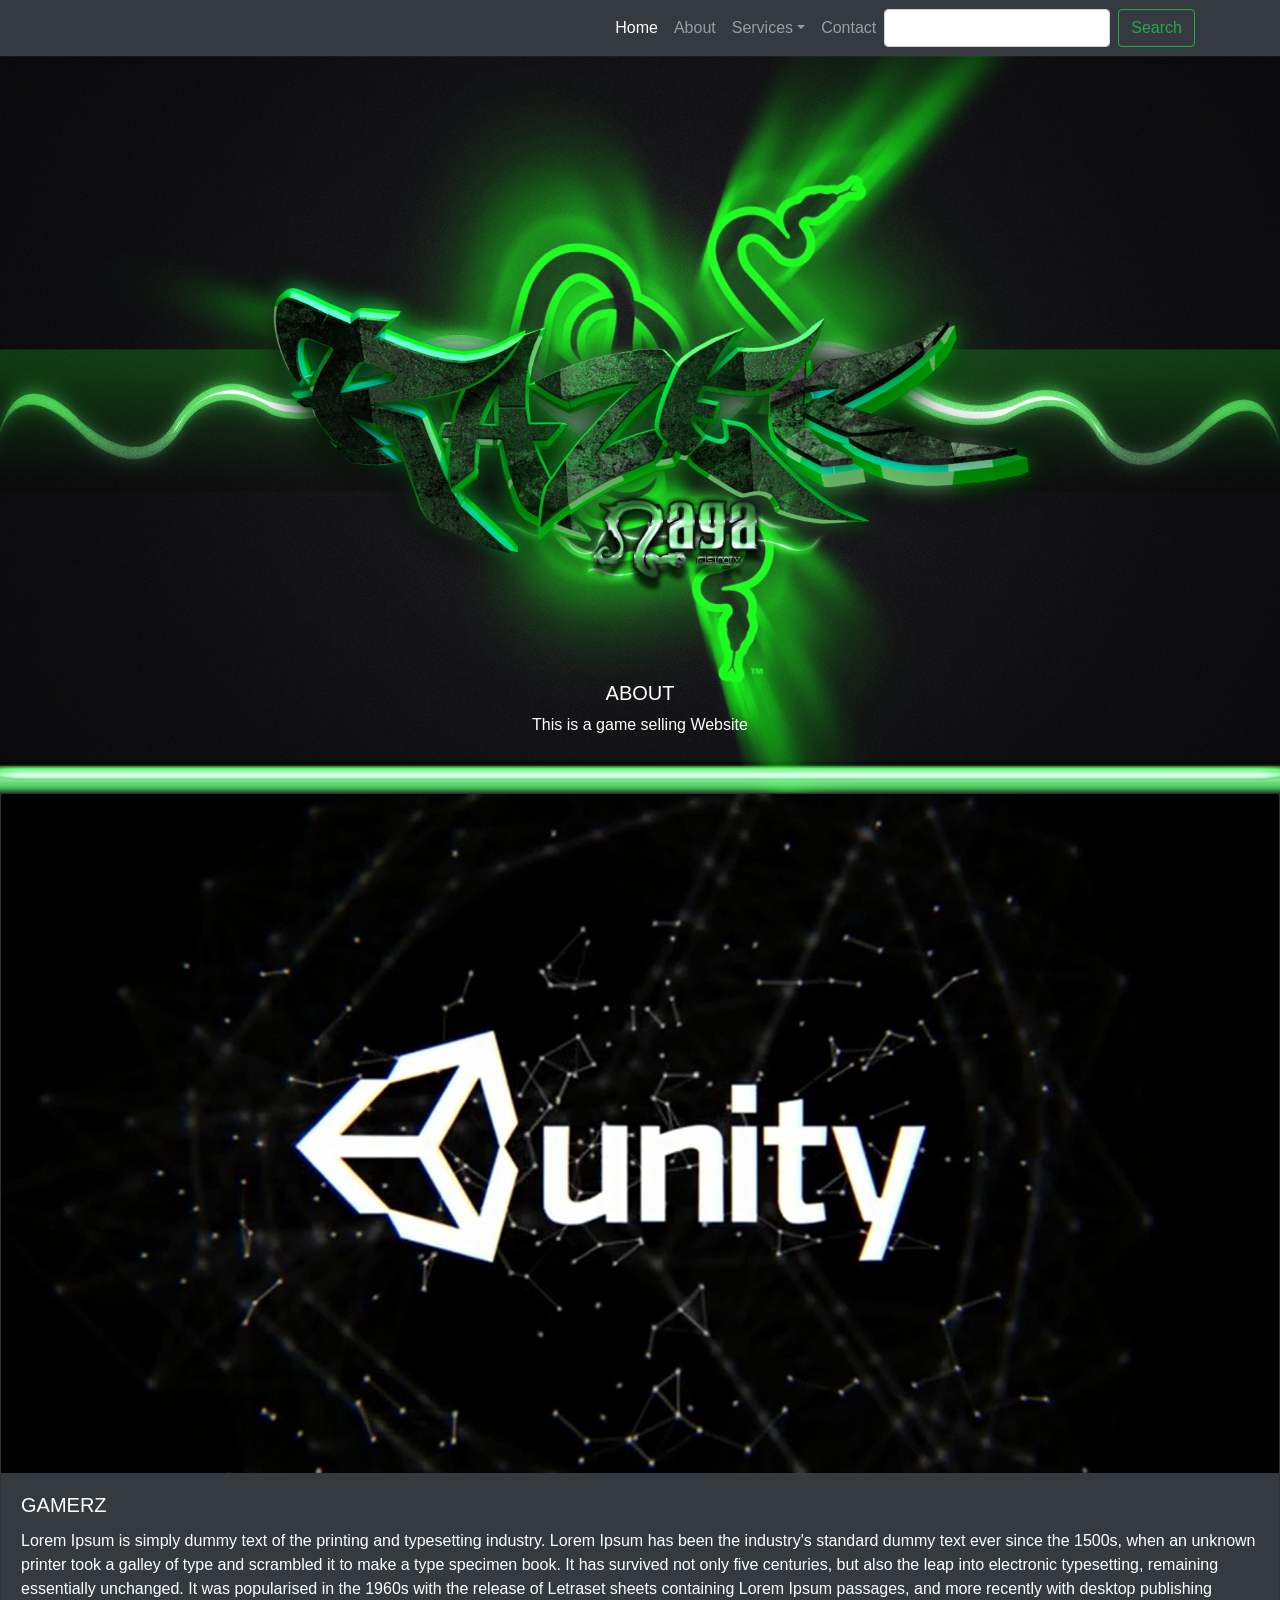
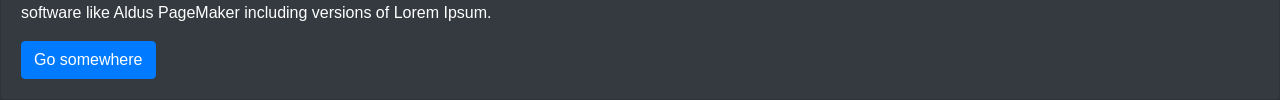
<file: about.html>
<!DOCTYPE html>
<html lang="en">

<head>

  <meta charset="utf-8">
  <meta name="viewport" content="width=device-width, initial-scale=1, shrink-to-fit=no">
  <meta name="description" content="">
  <meta name="author" content="">

  <title>Bare - Start Bootstrap Template</title>
<style>
.checked {
  color: orange;
}
</style>
  <!-- Bootstrap core CSS -->
  <link href="vendor/bootstrap/css/bootstrap.min.css" rel="stylesheet">
  <link rel="stylesheet" href="https://cdnjs.cloudflare.com/ajax/libs/font-awesome/4.7.0/css/font-awesome.min.css">
  <link href="http://maxcdn.bootstrapcdn.com/font-awesome/4.1.0/css/font-awesome.min.css" rel="stylesheet">

</head>

<body style="background-color:rgb(45, 49, 51)">
    <nav class="navbar navbar-expand-lg navbar-dark bg-dark static-top">
        <div class="container">
         
          <button class="navbar-toggler" type="button" data-toggle="collapse" data-target="#navbarResponsive" aria-controls="navbarResponsive" aria-expanded="false" aria-label="Toggle navigation">
            <span class="navbar-toggler-icon"></span>
          </button>
          <div class="collapse navbar-collapse" id="navbarResponsive">
            <ul class="navbar-nav ml-auto">
              <li class="nav-item active">
                <a class="nav-link" href="index.html">Home
                  <span class="sr-only">(current)</span>
                </a>
              </li>
              <li class="nav-item">
                <a class="nav-link" href="about.html">About</a>
              </li>
              <li class="nav-item dropdown">
                <a class="nav-link dropdown-toggle" data-toggle="dropdown" href="#">Services</a>
                <ul class="dropdown-menu">
                  <li><a class="dropdown-item"  href="#">Web Design</a></li>
                  <li><a class="dropdown-item"  href="#">Database Systems</a></li>
                  <li class = "dropdown-divider"></li>
                  <li><a class="dropdown-item"  href="#">Analytics</a></li>
                </ul>
              </li>
              <li class="nav-item">
                <a class="nav-link" href="#">Contact</a>
              </li>
            </ul>
    
            <form class= "form-inline my-2 my-lg-0">
              <input type="search" class="form-control mr-sm-2" placeholer="Search" aria-label="Search">
              <button class="btn btn-outline-success my-2 my-sm-0" type="submit">Search</button>
            </form> 
          </div>
        </div>
      </nav>

      <div class="row">
        <div id="carouselExampleControls" class="carousel slide" data-ride="carousel">
            <div class="carousel-inner">
              <div class="carousel-item active">
                  <div class="carousel-caption d-none d-md-block">
                      <h5>ABOUT</h5>
                      <p>This is a game selling Website</p>
                    </div>
                <img class="d-block w-100" src="images/razor.png" alt="First slide">
              </div>
              
            </div>
            
          </div>
          </div>

          <div class="card text-white bg-dark" style="width: 100%;float:left;">
            <img class="card-img-top" src="images/unity.jpg" alt="Card image cap">
            <div class="card-body">
              <h5 class="card-title">GAMERZ</h5>
              <p class="card-text">Lorem Ipsum is simply dummy text of the printing and typesetting industry. Lorem Ipsum has been the industry's standard dummy text ever since the 1500s, when an unknown printer took a galley of type and scrambled it to make a type specimen book. It has survived not only five centuries, but also the leap into electronic typesetting, remaining essentially unchanged. It was popularised in the 1960s with the release of Letraset sheets containing Lorem Ipsum passages, and more recently with desktop publishing software like Aldus PageMaker including versions of Lorem Ipsum.</p>
              
              <a href="#" class="btn btn-primary">Go somewhere</a>
              
            </div>
          </div>
    </body>
    </html>
</file>
